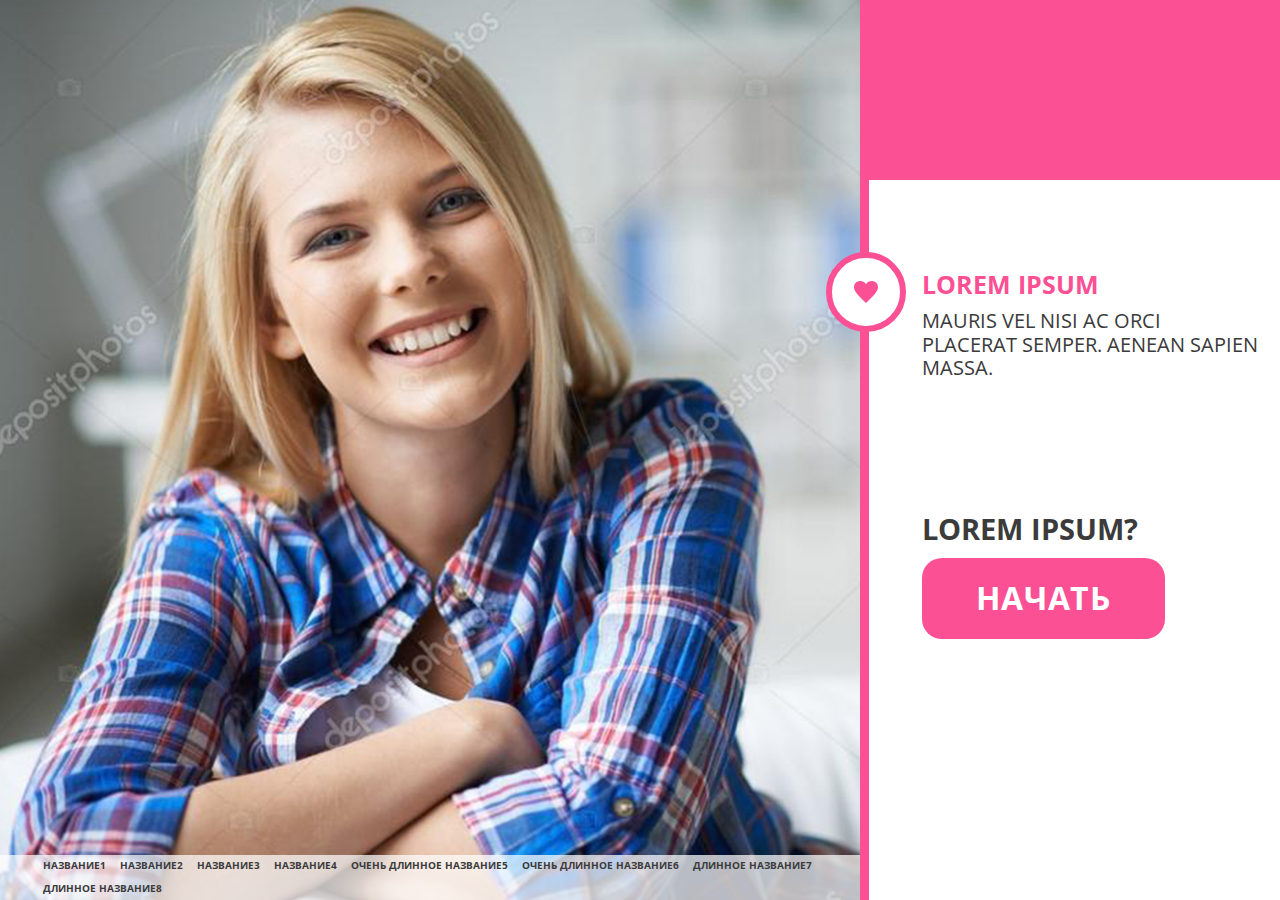
<file: index.html>
<!DOCTYPE html>
<html lang="en">
<head>
  <meta charset="UTF-8">
  <meta name="viewport" content="width=device-width, initial-scale=1.0">
  <meta http-equiv="X-UA-Compatible" content="ie=edge">
  <link href="https://fonts.googleapis.com/css?family=Open+Sans:300,300i,400,400i,600,600i,700,700i,800,800i&display=swap&subset=cyrillic,cyrillic-ext" rel="stylesheet">
  <script type="module" src="js/main.js"></script>
  <link rel="stylesheet" href="css/complete.css">
  <link rel="stylesheet" href="css/normalize.css">
  <title>Document</title>
</head>
<body class="load">
    <div id="check"></div>
    <div id="section--left__wrapper">
      <div id="querry--results">
        <h2 id="querry--results--persents">

        </h2>
        <p id="querry--results--descr">
          Ошибка!<br>
          К сожалению, результаты голосования недоступны.
        </p>
      </div>
      <section id="section--left__bottom">
          <h6>НАЗВАНИЕ1</h6>
          <h6>НАЗВАНИЕ2</h6>
          <h6>НАЗВАНИЕ3</h6>
          <h6>НАЗВАНИЕ4</h6>
          <h6>ОЧЕНЬ ДЛИННОЕ НАЗВАНИЕ5</h6>
          <h6>ОЧЕНЬ ДЛИННОЕ НАЗВАНИЕ6</h6>
          <h6>ДЛИННОЕ НАЗВАНИЕ7</h6>
          <h6>ДЛИННОЕ НАЗВАНИЕ8</h6>
      </section>
    </div>
    <div id="section--right__wrapper">
      <div class="heart">
        <svg xmlns="http://www.w3.org/2000/svg" width="24" height="24" viewBox="0 0 24 24"><path d="M12 4.248c-3.148-5.402-12-3.825-12 2.944 0 4.661 5.571 9.427 12 15.808 6.43-6.381 12-11.147 12-15.808 0-6.792-8.875-8.306-12-2.944z"/></svg>
      </div>
      <div id="section--right__main__wrapper">
        <main id="section--right__main">
              <section class="section--right__content content_number_1">
                <h3>Lorem ipsum</h3>
                <p>Mauris vel nisi ac orci
                   placerat semper. Aenean
                   sapien massa.
                </p>
                <h2>Lorem Ipsum?</h2>
                <button id="button--start">НАчать</button>
              </section>
              <section class="section--right__content content_number_2">
                <h3>Lorem ipsum dolor sit amet,
                    consectetur adipiscing elit.
                    Integer a urna sit amet
                </h3>
                <form action="/"> <!--Если нужно отправлять результат этого голосования
                  на сервер, то нужно button внести внутрь формы или заменить на submit  -->
                  <input type="radio" id="variant--a" name="quiz" class="radio--quiz" value="A">
                  <label for="variant--a" id="label--a" class="rbuttons--quiz">Вариант А</label>

                  <input type="radio" id="variant--b" name="quiz" class="radio--quiz" value="B">
                  <label for="variant--b" id="label--b" class="rbuttons--quiz">Вариант Б</label>

                  <input type="radio" id="variant--c" name="quiz" class="radio--quiz" value="C">
                  <label for="variant--c" id="label--c" class="rbuttons--quiz">Вариант В</label>
                  <!-- <input type="submit" value="Продолжить"> - Пример -->
                </form>
                <button id="button--toReg">Продолжить</button>
              </section>
              <form class="section--right__content content_number_3" action="/" id="reg--form">
                  <!-- Форма не валидируется дефолтным методом (с помощью атрибута required)
                        а валидируется с помощью JS, т.к. это требуется ТЗ -->
                  <h3>
                    Lorem ipsum dolor sit amet,
                    consectetur adipiscing elit,
                    sed do eiusmod
                  </h3>
                  <legend>Я ищу:</legend>
                  <div class="rwrapper">
                    <input type="radio" id="male" name="gender" checked value="male">
                    <label for="male" id="male--label">Вариант 1</label>
                    <input type="radio" id="female" name="gender" value="female">
                    <label for="female" id="female--label">Вариант 2</label>
                  </div>

                  <legend>Ваше имя:</legend>
                  <input type="text" id="u-name" name="regdata">

                  <legend>Email:</legend>
                  <input type="email" id="u-email" name="regdata">

                  <legend>Придумайте пароль</legend>
                  <input type="password" id="u-passwd" name="regdata">

                  <input type="checkbox" name="regdata" id="privacy" value="OK" checked required>
                  <label for="privacy">Регистрируясь, вы подтверждаете, что вам уже исполнилось
                    18 лет и вы ознакомились с условиями пользования сайтом.
                  </label>

                  <input type="submit" value="Продолжить" id="validateBtn" disabled>

                </form>
              </form>
          </main>
      </div>
    </div>
</body>
</html>
</file>
<file: css/complete.css>
@media screen and (max-aspect-ratio: 5/4) {
  body {
    font-size: 1.1vh !important;
  }

  #querry--results--persents {
    font-size: 10.25em !important;
  }

  #section--left__wrapper {
    background-position: center top !important;
  }
}
.load * {
  -webkit-transition: none !important;
  -moz-transition: none !important;
  -ms-transition: none !important;
  -o-transition: none !important;
}

body {
  font-family: "Open Sans", sans-serif;
  font-size: 1.5vh;
  color: #3b3b3b;
  display: -webkit-box;
  display: -ms-flexbox;
  display: flex;
  width: 100%;
  height: 100vh;
}

button:active, button:focus {
  outline: none !important;
}

input:focus {
  outline: none !important;
}

#section--left__wrapper {
  position: relative;
  display: -webkit-box;
  display: -ms-flexbox;
  display: flex;
  float: left;
  width: 75%;
  height: 100vh;
  background: #1a5c71 url("../img/girl.jpg") no-repeat;
  background-position: left top;
  background-size: cover;
  -webkit-transition: all 0.5s;
  -o-transition: all 0.5s;
  transition: all 0.5s;
}

#querry--results {
  position: absolute;
  display: -webkit-box;
  display: -ms-flexbox;
  display: flex;
  opacity: 0;
  -webkit-box-pack: center;
  -ms-flex-pack: center;
  justify-content: center;
  -webkit-box-align: center;
  -ms-flex-align: center;
  align-items: center;
  -webkit-box-orient: vertical;
  -webkit-box-direction: normal;
  -ms-flex-direction: column;
  flex-direction: column;
  width: 100%;
  height: 100%;
  background: #fc8950b0;
  z-index: 10;
  -webkit-transition: opacity 1s;
  -o-transition: opacity 1s;
  transition: opacity 1s;
  -webkit-transition-timing-function: cubic-bezier(0.22, -0.56, 0, 1.78);
  -o-transition-timing-function: cubic-bezier(0.22, -0.56, 0, 1.78);
  transition-timing-function: cubic-bezier(0.22, -0.56, 0, 1.78);
}

#querry--results--persents {
  width: 65%;
  font-size: 21.25em;
  color: #ffffff;
  font-weight: 800;
  text-transform: uppercase;
  margin: 0;
  line-height: 1;
}

#querry--results--descr {
  width: 65%;
  font-size: 2.5em;
  font-weight: 800;
  margin: 0;
  color: #ffffff;
  text-transform: uppercase;
}

#section--left__bottom {
  display: -webkit-box;
  display: -ms-flexbox;
  display: flex;
  width: 100%;
  min-height: 5%;
  background: #ffffffb8;
  -ms-flex-item-align: end;
  align-self: flex-end;
  -ms-flex-wrap: wrap;
  flex-wrap: wrap;
  -webkit-box-orient: horizontal;
  -webkit-box-direction: normal;
  -ms-flex-direction: row;
  flex-direction: row;
  -webkit-box-pack: justify;
  -ms-flex-pack: justify;
  justify-content: space-between;
  -webkit-box-align: center;
  -ms-flex-align: center;
  align-items: center;
  padding: 0 5%;
  z-index: 999;
}
#section--left__bottom h6 {
  margin: 0 0.5em 0 0;
  font-size: 0.75em;
  padding: 0;
}

.heart {
  width: 5em;
  height: 5em;
  background: #fff;
  border-radius: 50%;
  position: absolute;
  display: -webkit-box;
  display: -ms-flexbox;
  display: flex;
  -webkit-box-pack: center;
  -ms-flex-pack: center;
  justify-content: center;
  border: 0.5em solid #fc5095;
  fill: #fc5095;
  -webkit-box-align: center;
  -ms-flex-align: center;
  align-items: center;
  left: -2.5em;
  top: 28vh;
  z-index: 9999999;
}

#section--right__wrapper {
  position: relative;
  display: -webkit-box;
  display: -ms-flexbox;
  display: flex;
  width: 25%;
  min-width: 420px;
  height: 100%;
  background: #fc5095;
  padding-left: 0.7%;
  -webkit-box-sizing: border-box;
  box-sizing: border-box;
  -webkit-transition: width 0.5s;
  -o-transition: width 0.5s;
  transition: width 0.5s;
}

#section--right__main__wrapper {
  width: 100%;
  height: 80%;
  -ms-flex-item-align: end;
  align-self: flex-end;
  background: white;
  overflow: hidden;
}

#section--right__main {
  height: 100%;
  width: 100%;
  margin-top: 0;
  -webkit-transition: all 0.5s;
  -o-transition: all 0.5s;
  transition: all 0.5s;
}

.section--right__content {
  width: 100%;
  height: 100%;
}

.content_number_1 {
  display: -webkit-box;
  display: -ms-flexbox;
  display: flex;
  -webkit-box-orient: vertical;
  -webkit-box-direction: normal;
  -ms-flex-direction: column;
  flex-direction: column;
  padding: 10vh 5% 0 13%;
  -webkit-box-sizing: border-box;
  box-sizing: border-box;
}
.content_number_1 p {
  -webkit-box-flex: 1;
  -ms-flex: 1;
  flex: 1;
  font-size: 1.5em;
  font-style: Regular;
  font-weight: 400;
  letter-spacing: 0.2 0.375em;
  text-transform: uppercase;
  margin: 0;
}
.content_number_1 h2 {
  font-size: 2.125em;
  text-transform: uppercase;
  font-weight: 700;
  letter-spacing: 2.1 0.5em;
  margin: 0 0 4%;
}
.content_number_1 h3 {
  text-transform: uppercase;
  font-size: 1.875em;
  color: #fc5095;
  margin: 0 0 3%;
}
.content_number_1 button {
  margin: 0 0 29vh 0;
  border: none;
  border-radius: 0.625em;
  padding: 0.6875em 1.6875em;
  background: #fc5095;
  color: #ffffff;
  font-size: 2.375em;
  font-weight: 700;
  text-transform: uppercase;
  letter-spacing: 0.0225em;
  -ms-flex-item-align: start;
  align-self: flex-start;
}
.content_number_1 button:not(:hover) {
  -webkit-transition: background 1s;
  -o-transition: background 1s;
  transition: background 1s;
  -webkit-transition-timing-function: cubic-bezier(0.6, -0.28, 0.74, 0.05);
  -o-transition-timing-function: cubic-bezier(0.6, -0.28, 0.74, 0.05);
  transition-timing-function: cubic-bezier(0.6, -0.28, 0.74, 0.05);
}
.content_number_1 button:hover {
  background: #f20061;
  -webkit-transition: background 1s;
  -o-transition: background 1s;
  transition: background 1s;
  -webkit-transition-timing-function: cubic-bezier(0.22, -0.56, 0, 1.78);
  -o-transition-timing-function: cubic-bezier(0.22, -0.56, 0, 1.78);
  transition-timing-function: cubic-bezier(0.22, -0.56, 0, 1.78);
}

input[type=checkbox], input[type=radio] {
  display: none;
}

.rbuttons--quiz {
  display: -webkit-box;
  display: -ms-flexbox;
  display: flex;
  -webkit-box-pack: center;
  -ms-flex-pack: center;
  justify-content: center;
  -webkit-box-align: center;
  -ms-flex-align: center;
  align-items: center;
  width: 20vw;
  height: 7.5vh;
  border-radius: 0.625em;
  border: 0.0625em solid #d3d3d3;
  background-color: #ffffff;
  font-size: 1.625em;
  font-weight: 400;
  letter-spacing: 0.009375em;
  margin: 0 0 3% 0;
}
.rbuttons--quiz:checked ~ #button--toReg {
  display: -webkit-box;
  display: -ms-flexbox;
  display: flex;
  opacity: 1;
}

#variant--a:checked ~ #label--a, #variant--b:checked ~ #label--b, #variant--c:checked ~ #label--c, #variant--a:hover ~ #label--a, #variant--b:hover ~ #label--b, #variant--c:hover ~ #label--c {
  color: #ffffff;
  background-color: #fc8950;
}

.content_number_2 {
  background: #f6f5f5;
  display: -webkit-box;
  display: -ms-flexbox;
  display: flex;
  -webkit-box-orient: vertical;
  -webkit-box-direction: normal;
  -ms-flex-direction: column;
  flex-direction: column;
  padding: 8.5vh 20% 0vh 8%;
  -webkit-box-sizing: border-box;
  box-sizing: border-box;
  line-height: 1.2;
}
.content_number_2 h3 {
  text-transform: uppercase;
  font-size: 1.875em;
  color: #fc8950;
  margin: 0 0 7%;
}
.content_number_2 button {
  margin: 10vh 0 0 1.5vh;
  border: none;
  border-radius: 0.625em;
  padding: 1.1em 1.4em;
  background: #fc8950;
  color: #ffffff;
  font-size: 1.625em;
  font-weight: 700;
  text-transform: uppercase;
  letter-spacing: 0.0225em;
  -ms-flex-item-align: start;
  align-self: flex-start;
  opacity: 0;
  background: #f96e29;
  -webkit-transition: all 1s;
  -o-transition: all 1s;
  transition: all 1s;
  -webkit-transition-timing-function: cubic-bezier(0.22, -0.56, 0, 1.78);
  -o-transition-timing-function: cubic-bezier(0.22, -0.56, 0, 1.78);
  transition-timing-function: cubic-bezier(0.22, -0.56, 0, 1.78);
}

.content_number_3 {
  display: -webkit-box;
  display: -ms-flexbox;
  display: flex;
  -webkit-box-orient: vertical;
  -webkit-box-direction: normal;
  -ms-flex-direction: column;
  flex-direction: column;
  background: #f6f5f5;
  -webkit-box-sizing: border-box;
  box-sizing: border-box;
  padding: 6vh 11vw 4vh 3.5vw;
}
.content_number_3 h3 {
  color: #1da7c0;
  font-weight: 700;
  text-transform: uppercase;
  letter-spacing: 0.1 0.5em;
  font-size: 1.875em;
}
.content_number_3 legend {
  font-family: "Open Sans", Semibold;
  font-size: 1.125em;
  font-weight: 600;
  letter-spacing: 0.003125em;
}
.content_number_3 input:invalid {
  border: none;
  -webkit-box-shadow: none;
  box-shadow: none;
}
.content_number_3 input:invalid::-webkit-input-placeholder, .content_number_3 input:invalid::-moz-placeholder, .content_number_3 input:invalid:-ms-input-placeholder, .content_number_3 input:invalid::-ms-input-placeholder, .content_number_3 input:invalid::placeholder {
  color: #b72020;
}
.content_number_3 input::-webkit-input-placeholder, .content_number_3 input::-moz-placeholder, .content_number_3 input:-ms-input-placeholder, .content_number_3 input::-ms-input-placeholder, .content_number_3 input::placeholder {
  font-size: 1.125em;
  font-weight: 300;
}
.content_number_3 input[type=text], .content_number_3 input[type=password], .content_number_3 input[type=email] {
  height: 11%;
  width: 90%;
  -webkit-box-sizing: border-box;
  box-sizing: border-box;
  font-size: 1.125em;
  border: 0.0625em solid #d3d3d3;
  border-radius: 0.625em;
  margin: 0 0 1.5vh 0;
  padding: 0 0 0 1vw;
}
.content_number_3 input[type=text]:focus, .content_number_3 input[type=password]:focus {
  border: 0.0625em solid #84d7e6;
}
.content_number_3 input[type=submit] {
  height: 11%;
  width: 60%;
  color: #ffffff;
  font-size: 1.625em;
  text-transform: uppercase;
  font-weight: 700;
  letter-spacing: 0.0225em;
  margin: 1.5vh 0 0 0;
  border-radius: 0.625em;
  background-color: #1da7c0;
}
.content_number_3 input[type=submit]:disabled {
  color: #aaa9a9;
  border: 0.0625em solid #1da7c0;
  background-color: #ffffff;
}
.content_number_3 input[type=checkbox] {
  display: none;
}
.content_number_3 label {
  padding-left: 1.25em;
  width: 90%;
}
.content_number_3 label::before {
  content: "";
  display: inline-block;
  border: 0.0625em solid black;
  width: 0.875em;
  height: 0.875em;
  margin-right: 0.625em;
  border-radius: 0.125em;
}
.content_number_3 input[type=checkbox]:checked + label::before {
  background-image: url('data:image/svg+xml, <svg xmlns="http://www.w3.org/2000/svg" width="13" height="13" viewBox="0 0 24 24" fill="f000000"><path d="M20.285 2l-11.285 11.567-5.286-5.011-3.714 3.716 9 8.728 15-15.285z"/></svg>');
  background-size: contain;
}
.content_number_3 #privacy {
  color: #000000;
  font-size: 0.875em;
  font-weight: 400;
  letter-spacing: 0.01em;
}

.rwrapper {
  display: -webkit-box;
  display: -ms-flexbox;
  display: flex;
  height: 5em;
  width: 90%;
  -webkit-box-pack: justify;
  -ms-flex-pack: justify;
  justify-content: space-between;
  margin: 0 0 2vh 0;
}
.rwrapper label::before {
  width: 1.5em;
  height: 100%;
  background: url("../img/female_black.png") center no-repeat;
  background-size: contain;
  border: none;
}
.rwrapper label:nth-child(2)::before {
  background: url("../img/male_black.png") center no-repeat;
  background-size: contain;
}
.rwrapper input[type=radio]:checked + label::before {
  background: url("../img/female_white.png") center no-repeat;
  background-size: contain;
}
.rwrapper input[type=radio]:checked + label:nth-child(2)::before {
  background: url("../img/male_white.png") center no-repeat;
  background-size: contain;
}
.rwrapper label {
  padding: 0;
  height: 100%;
  width: 48%;
  margin: 0 0 1.5vh 0;
  background: #ffffff;
  display: -webkit-box;
  display: -ms-flexbox;
  display: flex;
  -webkit-box-pack: center;
  -ms-flex-pack: center;
  justify-content: center;
  -webkit-box-align: center;
  -ms-flex-align: center;
  align-items: center;
  border: 0.0625em solid #d3d3d3;
  border-radius: 0.625em;
  font-size: 1.5em;
  font-family: "Open Sans", Semibold;
  font-weight: 400;
  letter-spacing: 0.004375em;
  -webkit-transition: all 0.5s;
  -o-transition: all 0.5s;
  transition: all 0.5s;
}
.rwrapper input[type=radio]:checked + label {
  color: #ffffff;
  background: #1da7c0;
  -webkit-transition: all 1s;
  -o-transition: all 1s;
  transition: all 1s;
  -webkit-transition-timing-function: cubic-bezier(0.22, -0.56, 0, 1.78);
  -o-transition-timing-function: cubic-bezier(0.22, -0.56, 0, 1.78);
  transition-timing-function: cubic-bezier(0.22, -0.56, 0, 1.78);
}

/*# sourceMappingURL=complete.css.map */
</file>
